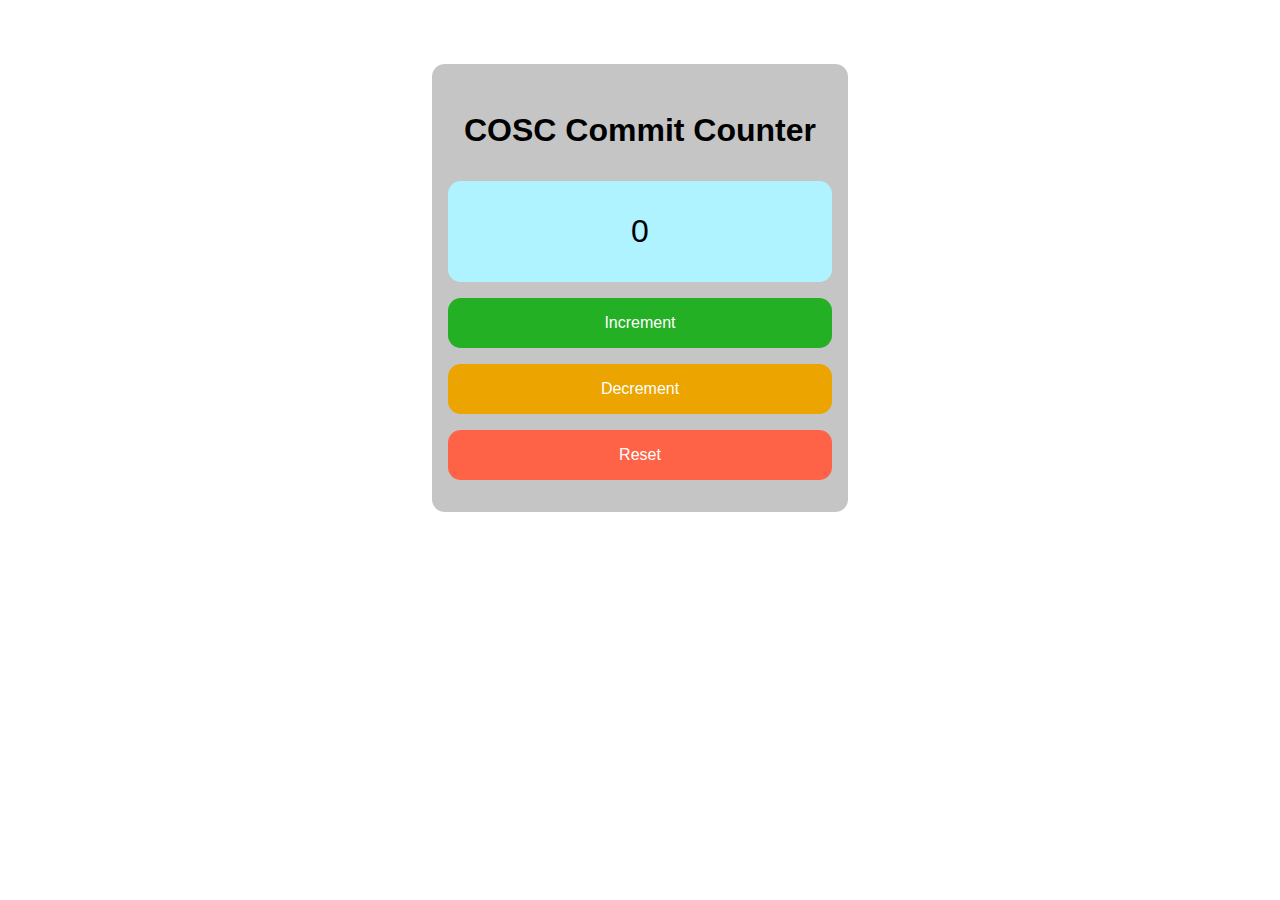
<file: Project-4/index.html>
<!DOCTYPE html>
<html lang="en">

<head>
    <meta charset="UTF-8">
    <meta name="viewport" content="width=device-width, initial-scale=1.0">
    <title>COSC Commit Counter</title>
    <link rel="stylesheet" href="style.css">
</head>

<body>

    <main>

        <div class="counter-container">
            <h1 class="heading ">COSC Commit Counter</h1>

            <div class="commit-display ">
                <span id="commitCount">0</span>
            </div>

            <div class="button-group ">
                <button id="incrementBtn" class="btn">
                    Increment
                </button>
                <button id="decrementBtn" class="btn">
                    Decrement
                </button>
                <button id="resetBtn" class="btn">
                    Reset
                </button>
            </div>
        </div>
    </main>

    <script src="script.js"></script>
</body>

</html>
</file>
<file: Project-4/style.css>
* {
    box-sizing: border-box;
    margin: 0;
    padding: 0;
}

html,
body {
    width: 100%;
    height: 100%;
}

main {

    display: flex;
    flex-direction: column;
    align-items: center;
    justify-content: center;
    justify-self: center;
    width: 100%;
    padding: 4rem 2rem;
    font-family: Arial, Helvetica, sans-serif;

}

.counter-container {
    background-color: rgb(197, 197, 197);
    border-radius: 0.8rem;
    padding: 2rem 1rem;
    display: flex;
    flex-direction: column;
    gap: 1rem;
}

.heading {
    padding: 1rem;
}

.button-group {
    display: flex;
    flex-direction: column;
    gap: 1rem;
}

.commit-display {
    padding: 2rem;
    border-radius: 0.8rem;
    text-align: center;
    background-color: #aef3ff;
    font-size: 2rem;
}

#incrementBtn {
    background-color: #24b024;
}

#decrementBtn {
    background-color: #eba400;
}

#resetBtn {
    background-color: tomato;
}

.btn {
    padding: 1rem 2rem;
    border-radius: 0.8rem;
    border: transparent;
    color: white;
    font-size: 1rem;
}

.btn:active {
    scale: 0.9;
}
</file>
